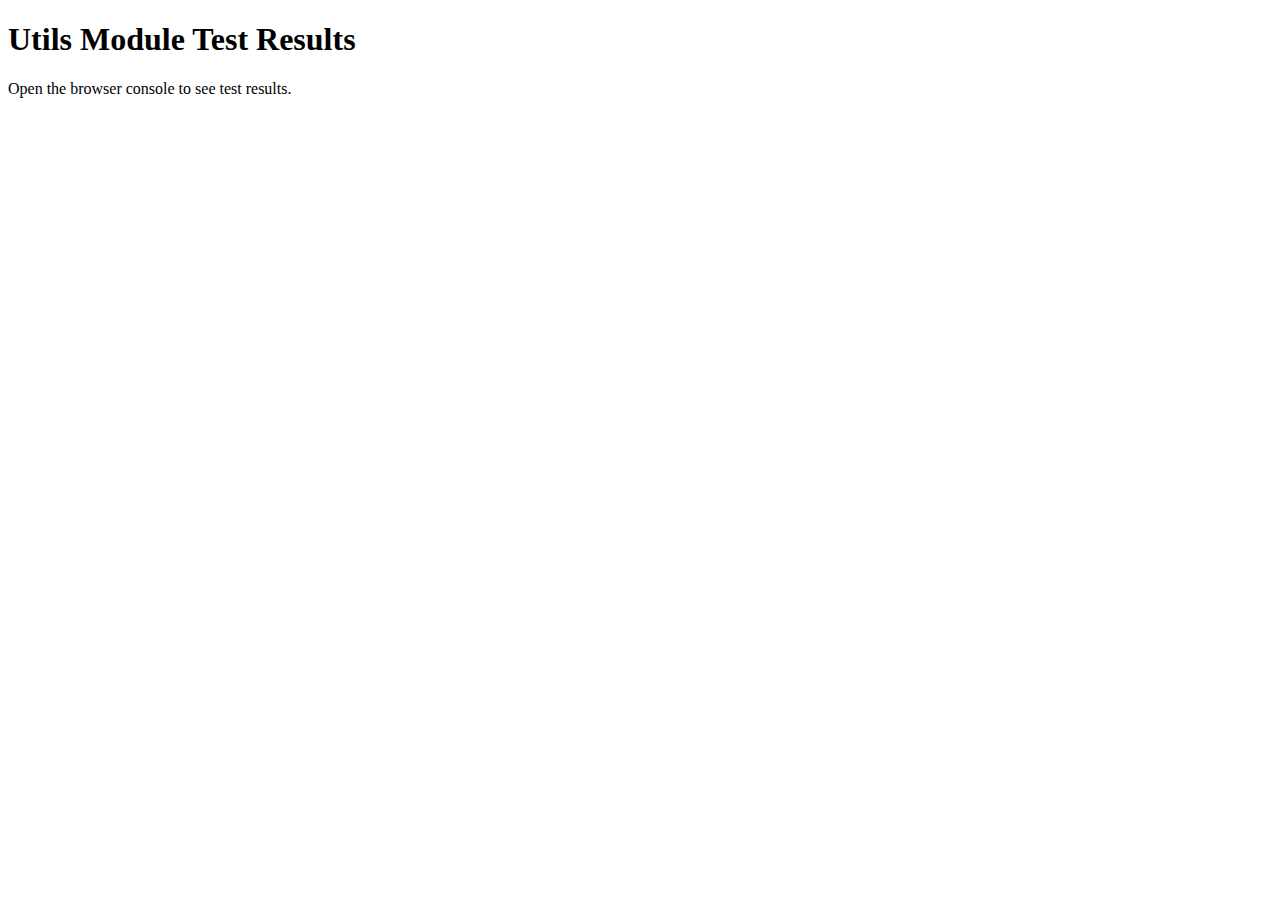
<file: js/tests/test_runner.html>
<!DOCTYPE html>
<html lang="en">
<head>
    <meta charset="UTF-8">
    <title>Utils Module Tests</title>
</head>
<body>
    <h1>Utils Module Test Results</h1>
    <p>Open the browser console to see test results.</p>

    <!-- Load the module to be tested -->
    <script src="../modules/utils.js"></script>
    <!-- Load the test file -->
    <script src="utils.test.js"></script>
</body>
</html>
</file>
